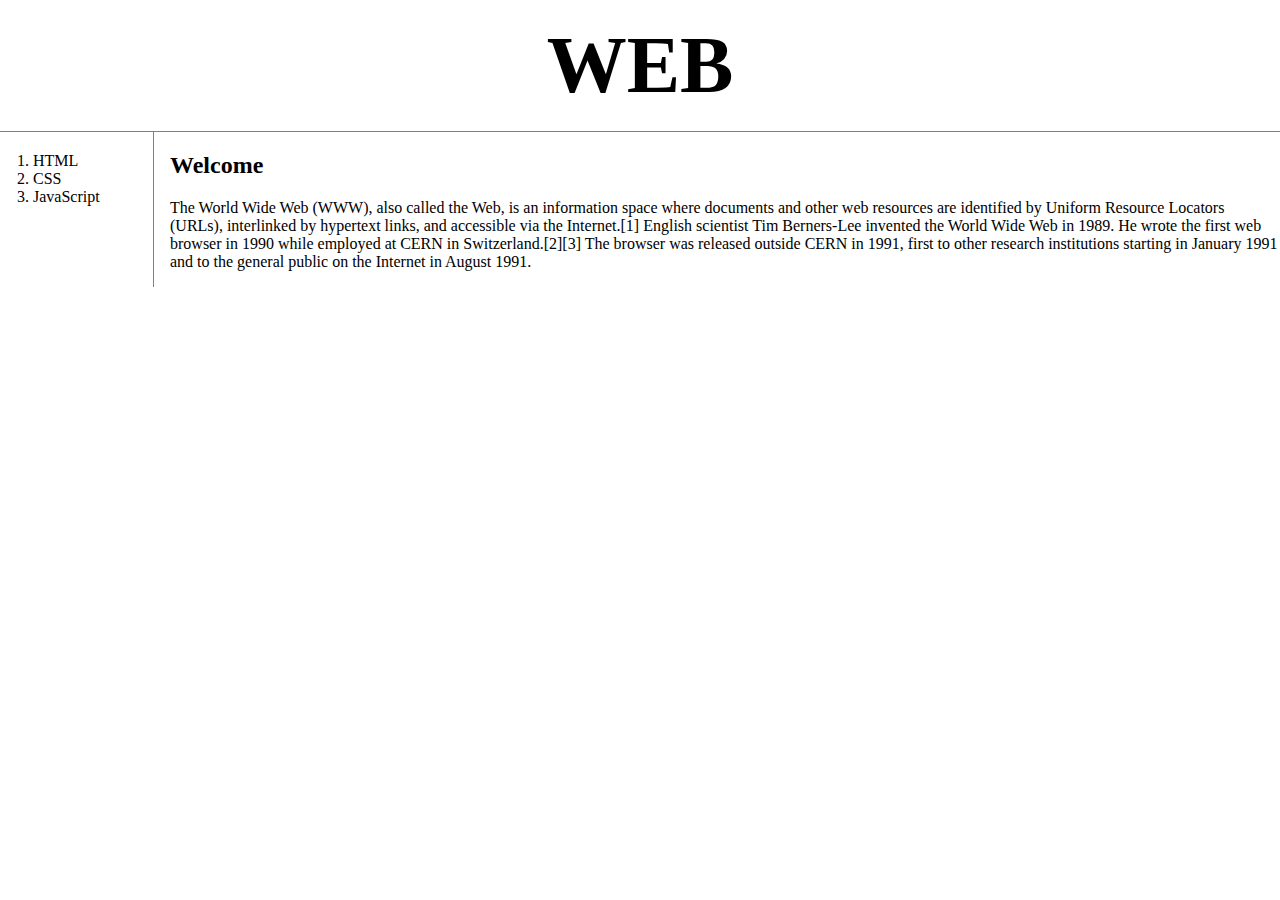
<file: index.html>
<!doctype html>
<html>
  <head>
    <title>WEB1 - Welcome</title>
    <meta charset="utf-8">
    <link rel="stylesheet" href="style.css">
  </head>

  <body>
    <h1><a href="index.html">WEB</a></h1>
    <div id="grid">
      <ol>
        <li><a href="1.html">HTML</a></li>
        <li><a href="2.html">CSS</a></li>
        <li><a href="3.html">JavaScript</a></li>
      </ol>
      <div id="article">
      <h2>Welcome</h2>
      <p>
      The World Wide Web (WWW), also called the Web, is an information space where documents and other web resources are identified by Uniform Resource Locators (URLs), interlinked by hypertext links, and accessible via the Internet.[1] English scientist Tim Berners-Lee invented the World Wide Web in 1989. He wrote the first web browser in 1990 while employed at CERN in Switzerland.[2][3] The browser was released outside CERN in 1991, first to other research institutions starting in January 1991 and to the general public on the Internet in August 1991.
      </p>
    </div>
  </div>
  </body>
</html>
</file>
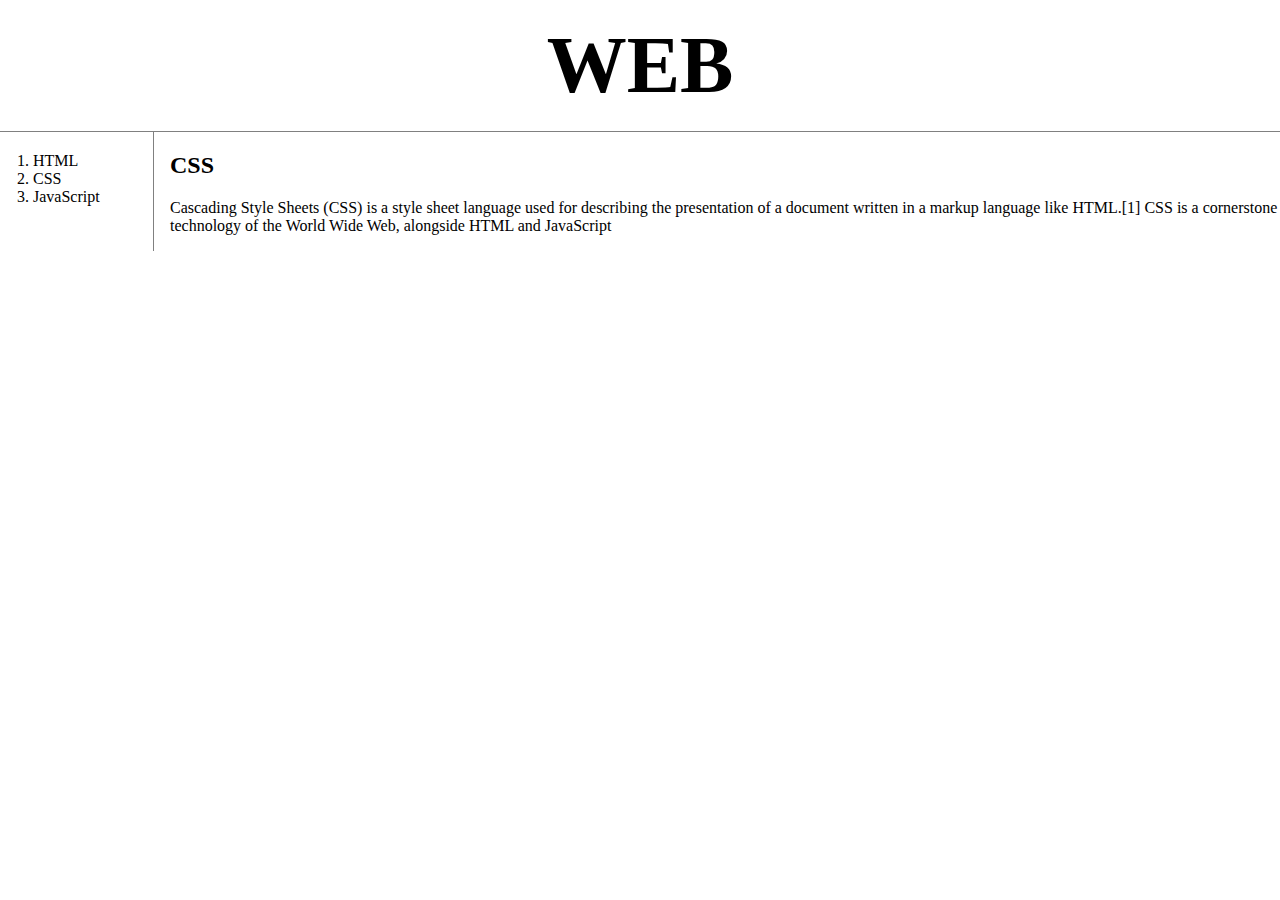
<file: 2.html>
<!doctype html>
<html>
  <head>
    <title>WEB1 - CSS</title>
    <meta charset="utf-8">
    <link rel="stylesheet" href="style.css">
  </head>
  <body>
    <h1><a href="index.html">WEB</a></h1>
    <div id="grid">
      <ol>
        <li><a href="1.html" >HTML</a></li>
        <li><a href="2.html">CSS</a></li>
        <li><a href="3.html">JavaScript</a></li>
      </ol>
      <div id="article">
        <h2>CSS</h2>
        <p>
        Cascading Style Sheets (CSS) is a style sheet language used for describing the presentation of a document written in a markup language like HTML.[1] CSS is a cornerstone technology of the World Wide Web, alongside HTML and JavaScript
        </p>
      </div>
    </div>
  </body>
</html>
</file>
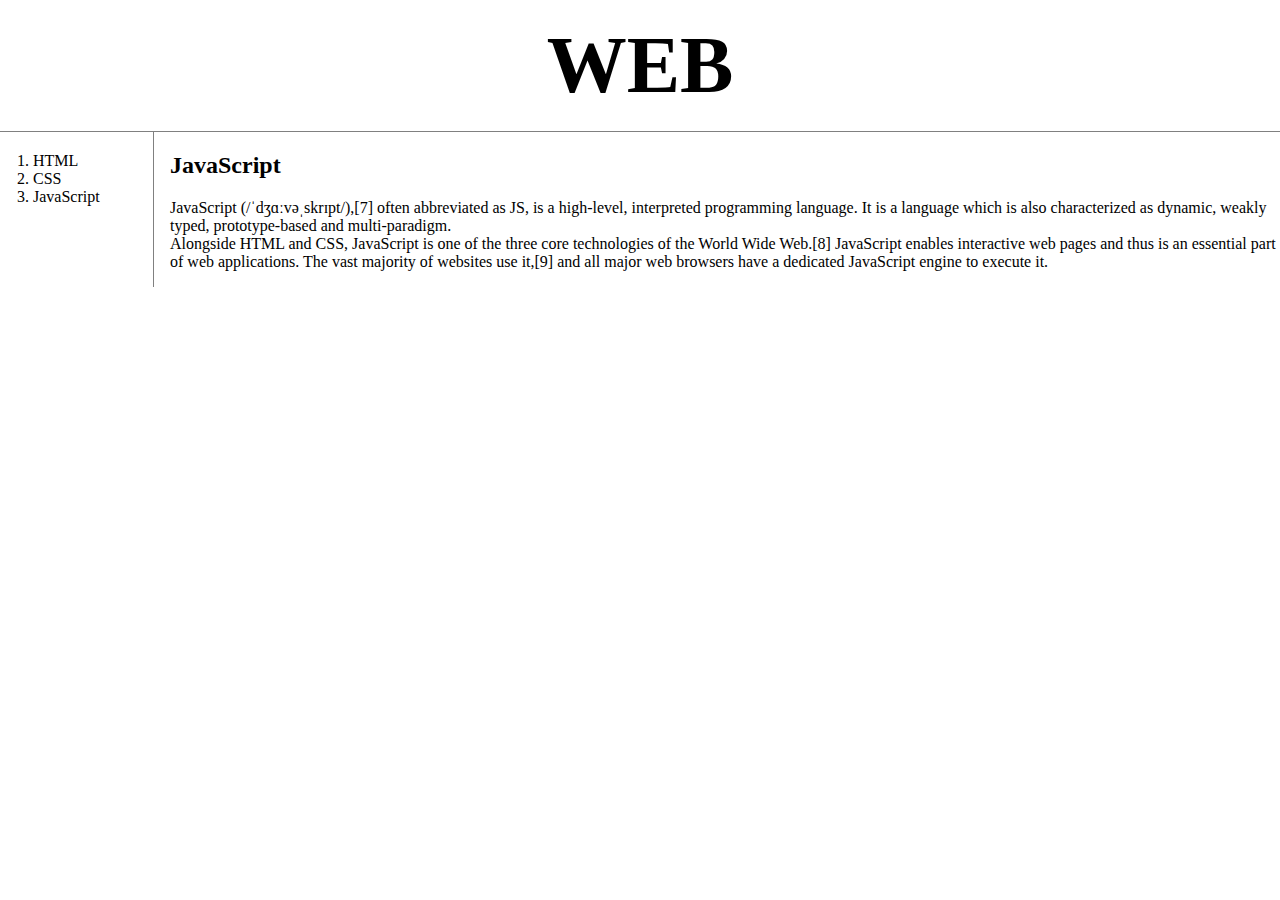
<file: 3.html>
<!doctype html>
<html>
  <head>
    <title>WEB1 - JavaScript</title>
    <meta charset="utf-8">
    <link rel="stylesheet" href="style.css">
  </head>

  <body>
    <h1><a href="index.html">WEB</a></h1>
  <div id="grid">
    <ol>
      <li><a href="1.html">HTML</a></li>
      <li><a href="2.html">CSS</a></li>
      <li><a href="3.html">JavaScript</a></li>
    </ol>
    <div id="article">
      <h2>JavaScript</h2>
        <p>
          JavaScript (/ˈdʒɑːvəˌskrɪpt/),[7] often abbreviated as JS, is a high-level, interpreted programming language. It is a language which is also characterized as dynamic, weakly typed, prototype-based and multi-paradigm.<br>

      Alongside HTML and CSS, JavaScript is one of the three core technologies of the World Wide Web.[8] JavaScript enables interactive web pages and thus is an essential part of web applications. The vast majority of websites use it,[9] and all major web browsers have a dedicated JavaScript engine to execute it.
        </p>
      </div>
    </div>
  </body>
</html>
</file>
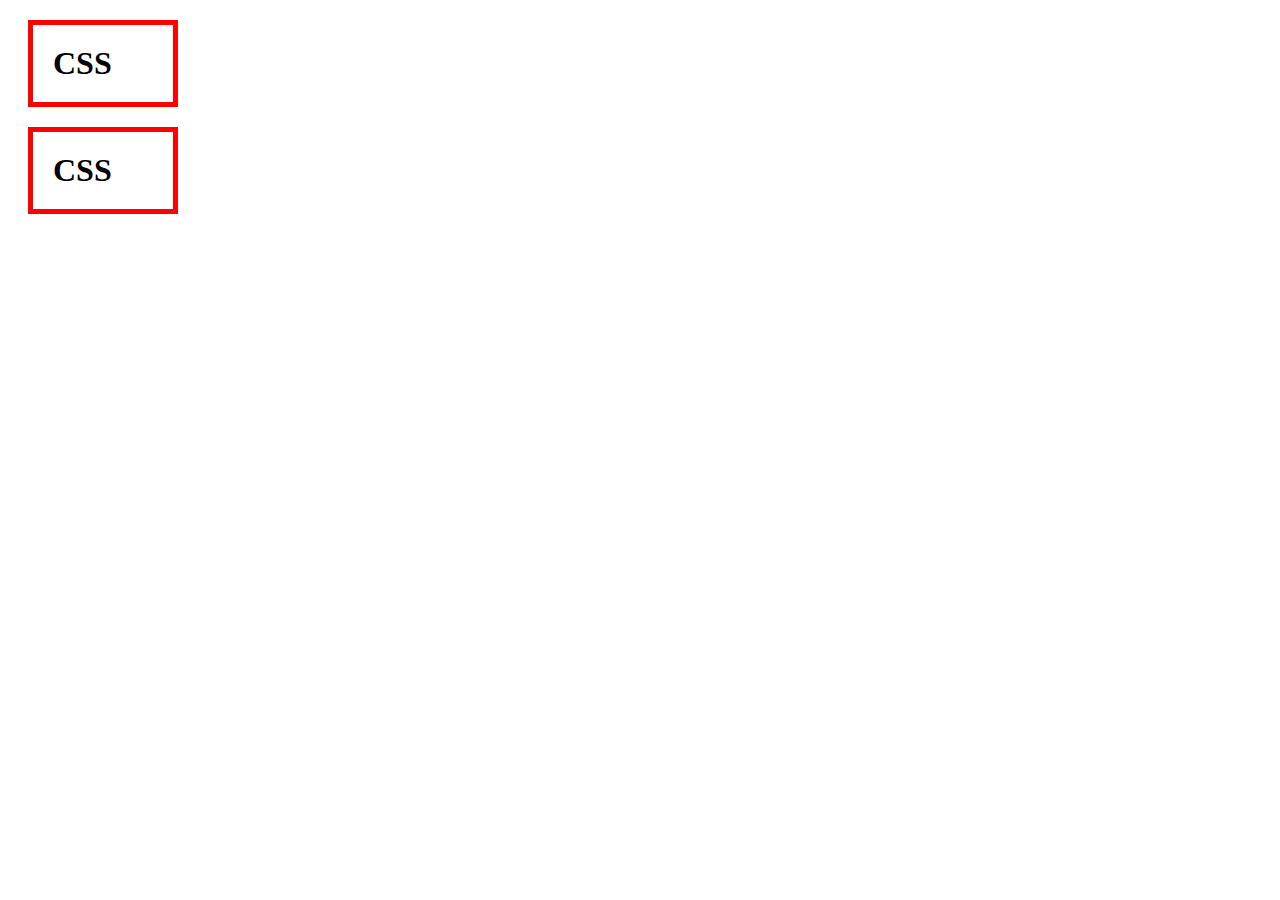
<file: box.html>
<!DOCTYPE html>
<html>
  <head>
    <meta charset="utf-8">
    <title>BOX</title>
    <style>

    h1{
      border:5px solid red;
      padding:20px;
      margin:20px;
      display:block;
      width:100px;
    }

    </style>
  </head>
  <body>
    <h1>CSS</h1>
    <h1>CSS</h1>
  </body>
</html>
</file>
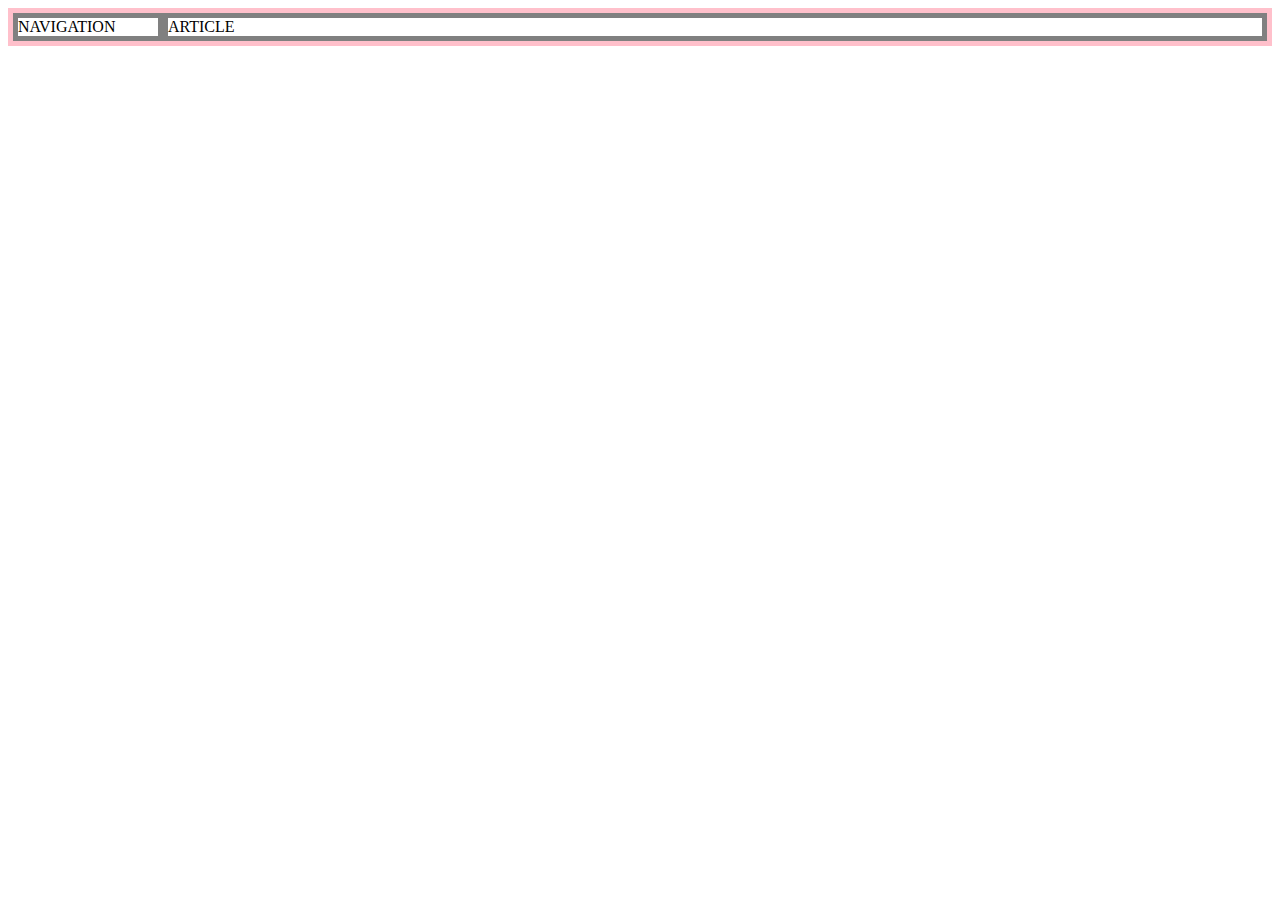
<file: grid.html>
<!DOCTYPE html>
<html>
  <head>
    <meta charset="utf-8">
    <title></title>
    <style>
    #grid{
      border:5px solid pink;
      display: grid;
      grid-template-columns: 150px 1fr;
    }
      div{
        border:5px solid gray;
      }
    </style>
  </head>
  <body>
    <div id="grid">
      <div>NAVIGATION</div>
      <div>ARTICLE</div>
    </div>
  </body>
</html>
</file>
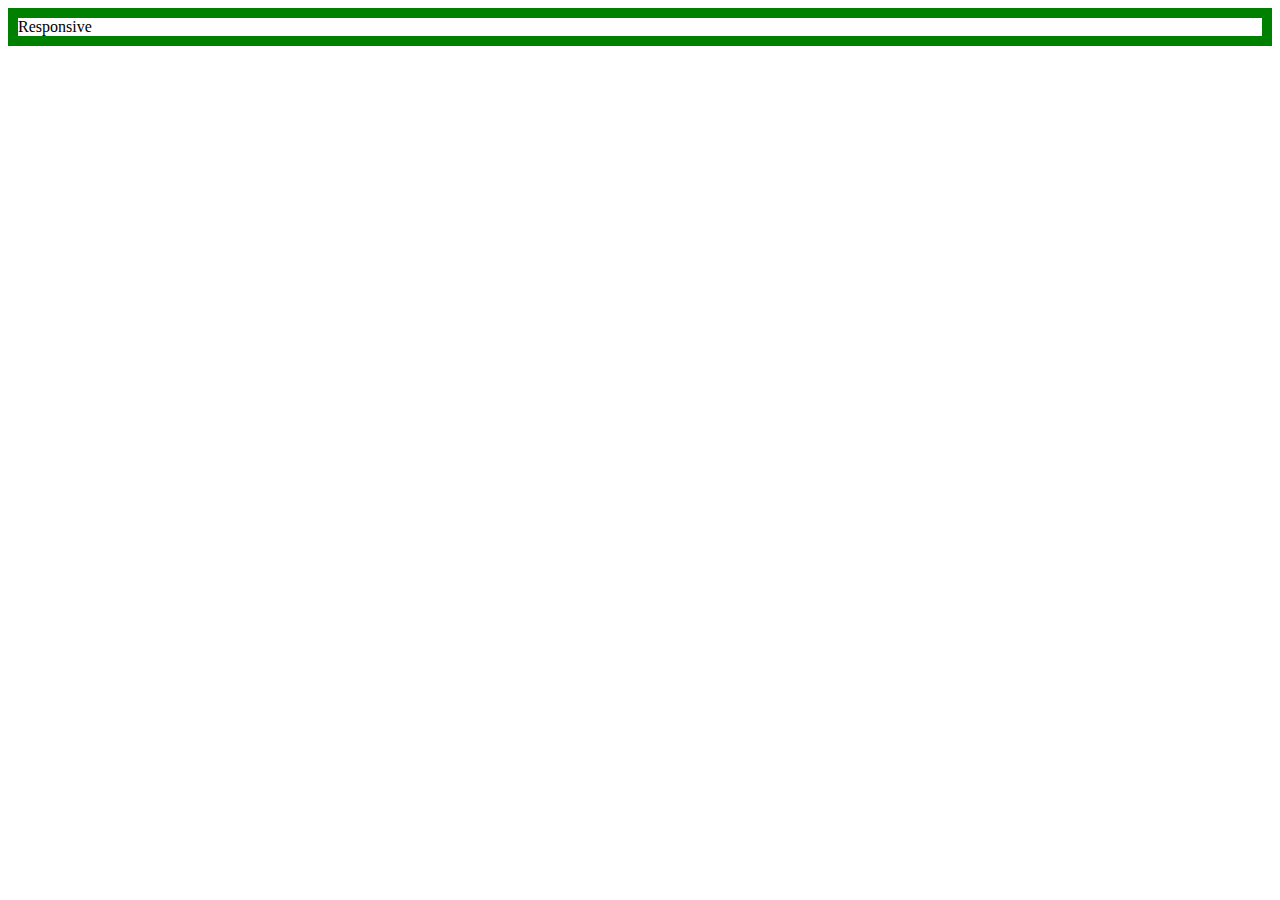
<file: mediaquery.html>
<!DOCTYPE html>
<html>
  <head>
    <meta charset="utf-8">
    <title></title>
    <style>
      div{
        border:10px solid green;
        font=size:60px;
      }

      @media(max-width:500px){
        div{
          display: none;
        }
      }
    </style>
  </head>
  <body>
    <div>
      Responsive
    </div>
  </body>
</html>
</file>
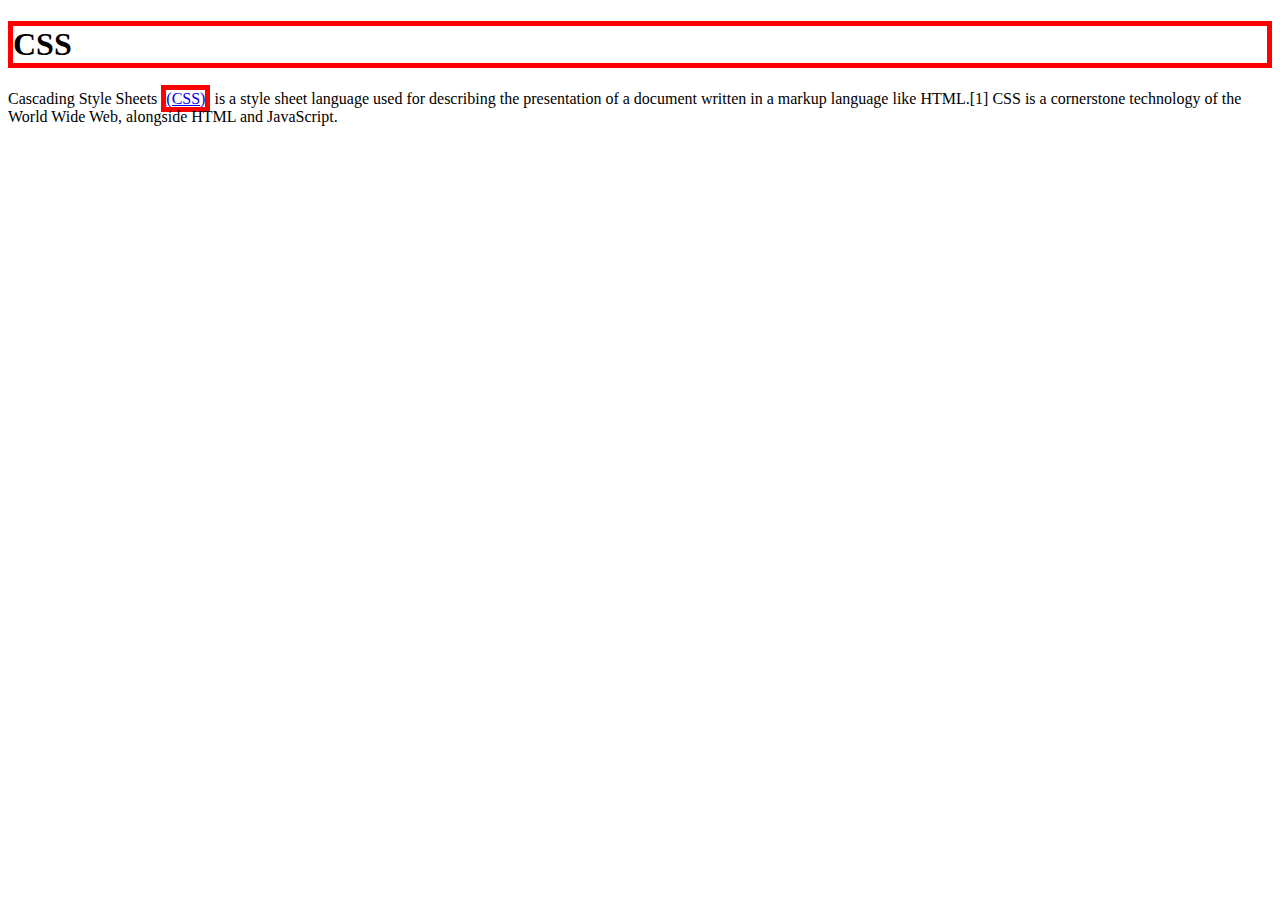
<file: practice_box.html>
<!DOCTYPE html>
<html>
  <head>
    <meta charset="utf-8">
    <title>BOX</title>
    <style>
    h1,a{
      /*
      border-width: :5px;
      border-color: red;
      border-style: solid;
      */
      border:5px solid red;
    }

    /*
    Block level element

      h1{
        border-width: :5px;
        border-color: red;
        border-style: solid;
      }
      /*
      Inline element

      a{
        border-width: :5px;
        border-color: red;
        border-style: solid;
      }
      */
    </style>
  </head>
  <body>
    <h1>CSS</h1>
      Cascading Style Sheets <a href="https://en.wikipedia.org/wiki/Cascading_Style_Sheets" target="_blank" title="CSS specification">(CSS)</a> is a style sheet language used for describing the presentation of a document written in a markup language like HTML.[1] CSS is a cornerstone technology of the World Wide Web, alongside HTML and JavaScript.
  </body>
</html>
</file>
<file: style.css>
body{
      margin:0;
    }

    a
    {
      color: black;
      text-decoration: none;
    }
    h1{
      font-size: 80px;
      text-align: center;
      border-bottom:1px solid gray;
      margin:0;
      padding:20px;
    }
    ol{
      border-right: 1px solid gray;
      width:100px;
      margin:0;
      padding:20px;
    }

    #grid{
      display:grid;
      grid-template-columns: 150px 1fr;
    }
    #grid ol{
      padding-left: 33px;
    }
    #article{
      padding-left: 20px;
    }
    @media(max-width:500px){
      #grid{
        display:block;
      }
      ol{
        border-right: none;
      }
      h1{
        border-bottom:none;
      }
    }
</file>
